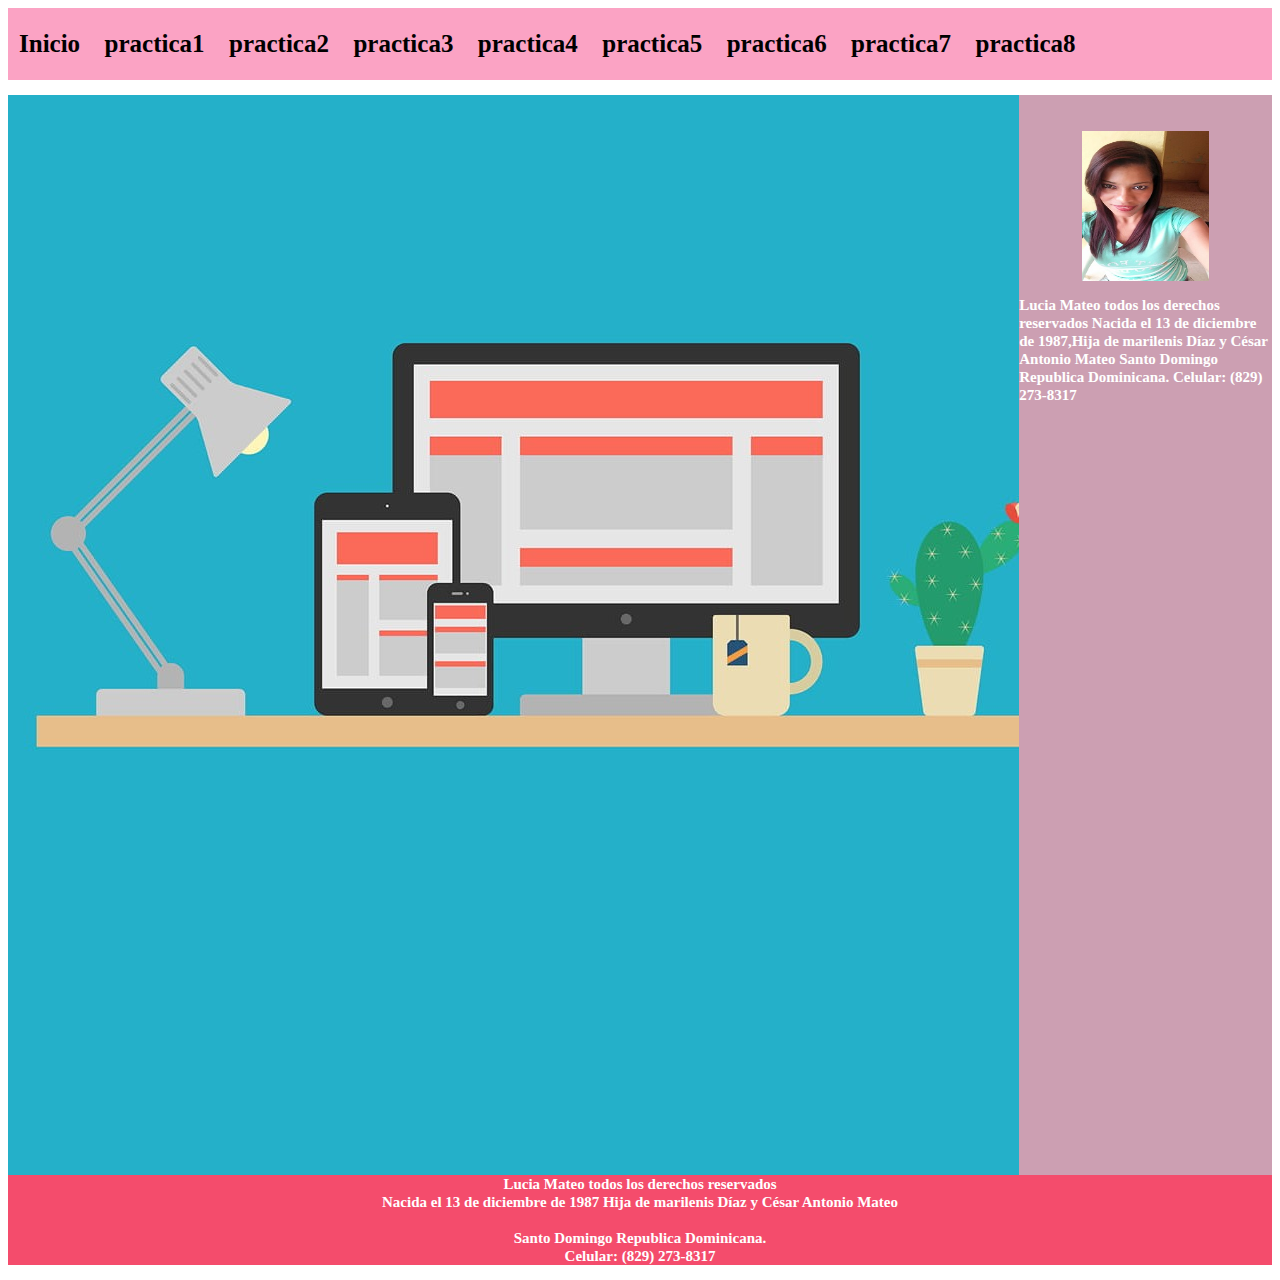
<file: index.html>
<!doctype html>
<html lang="es">

<head>
    <title>Proyecto Final</title>
    <meta charset="utf-8" />
    <script src="https://ajax.googleapis.com/ajax/libs/jquery/3.3.1/jquery.min.js"></script>
    <style>

 html {
    font-family: "helvetica neue", sans-serif;
    background-color: white
}
       
a:hover {
    background-color: #FFFFFF;
}

.center {
  display: block;
  margin-left: auto;
  margin-right: auto;
  width: 50%;
}
        
.nav {
    border-bottom: 1px solid #EAEAEB;
    text-align: left;
    height: 70px;
    line-height: 70px;
    background-color: #fba3c4;
    border: 1px solid #fba3c4;
}

.menu {
    margin: 0 30px 0 0;
}

.menu a {
    clear: left;
    text-decoration: none;
    color:black;
    margin: 0 10px;
    line-height: 70px;
    font-size: 25px;
    font-family:  "font-family: cursive";
    border: #295ba7 
}
        
a :hover {
  background-color: yellow;
}
        
span {
    color: #54D17A;
}
    
label {
    margin: 0 40px 0 0;
    font-size: 26px;
    line-height: 70px;
    display: none;
    width: 26px;
    float: left;
}

#toggle {
    display: none;
}

#footer{
    width: 100%;
    background-color: #f44c6c;
    padding-top: 0;
    margin: auto;
    text-align: center;
    text-decoration: none;
}   

article{ 
    height: 1080px;
    width:80%; 
    float: left;
    background-color: rgb(238, 238, 238);
    background-image: url("pxfuel.jpg");
}

aside{
    height: 1080px;
    width:20%; 
    background-color: #cc9fb2 ;
    float: right;
}

h1 {
    text-align: left;
    font-family: "font-family: cursive";
    color: black;
}

h2 {
    text-align: center;
    font-family: "font-family: cursive";
    color: black;
}

.letras{
    font-size: 25px;
    font-family: "font-family: cursive";
    color:  brown;
}

.letrafooter{
    font-size: 15px;
    font-family: "font-family: cursive";
    color:white;
    line-height: 1.2;
}
        
li a:hover {
    background-color: #111111;
}

@media only screen and (max-width:750px){

    /*aqui se pone el css para los moviles*/

    body{
        height: 100%;
    }
    #footer{
        background-color: #295ba7;
        padding-top: 0;
        margin: auto;
        text-align: center;
        text-decoration: none;
    }   
    
    .nav {
        background-color: rgb(238, 238, 238);    
        background-color: yellow;
    }

    article{ 
        height: 100%;
        width:100%; 
        float: left;
        background-color: rgb(238, 238, 238);  
        background-image: url("pxfuel.jpg");
    }
    
    aside{
        height:0px;
        width:0px; 
        background-color: white;
        float: right;
    }
    
    p{
        text-align: center;
        font-family: "font-family: cursive";
        font-size: 20px;
    }
    
    
    h1 {
        text-align: left;
        font-family: "font-family: cursive";
        color: black;
    }
    
    h2 {
        text-align: center;
        font-family: "font-family: cursive";
        color: black;
    }
    
    .letras{
        font-size: 10px;
        font-family: "font-family: cursive";
        color:  brown;
    }
    
    .letrafooter{
        font-size: 10px;
        font-family: "font-family: cursive";
        color:white;
        line-height: 1.2;
        text-decoration: none;
    }

    .fotoperfil{
        width:200px;
        height:200px;
    }

    label {
        display: block;
        cursor: pointer;
    }

    .menu {
        text-align: center;
        width: 100%;
        display: none;
    }

    .menu a {
        display: block;
        border-bottom: 1px solid #EAEAEB;
        margin: 0;
        background-color:#54D17A;
        position: relative;
        line-height: 70px;
        color:white;
        font-size: 25px;
    }

    #toggle:checked + .menu {
        display: block;
    }

    img {
        vertical-align: middle;
    }
    
    img {
        border: 0;
    }
    
    ul a:hover {
            background-color: #111111;
        }
}
    </style>
</head>

<body>
    <header>
        <div class="nav">
            <div class="menu">
                <a href="index.html" class="letras"><b>Inicio</a>
                <a href="practica1.html" class="letras"><b>practica1</a>
                <a href="practica2.html" class="letras"><b>practica2</a>
                <a href="practica3.html" class="letras"><b>practica3</a>
                <a href="practica4.html" class="letras"><b>practica4</a>
                <a href="practica5.html" class="letras"><b>practica5</a>
                <a href="indexlucia.html" class="letras"><b>practica6</a>
                <a href="practica7.html" class="letras"><b>practica7</a>
                <a href="https://ethnocentric-shower.000webhostapp.com/" class="letras"><b>practica8</a>
            </div>
        </div>
    </header>
    <article>
        <section>
           
        </section>
    </article>
    <aside><br><br>
        <img src="Lucia.jpg" class="center" alt="Lucia Mateo" width="100" height="150">
        <p class="letrafooter">
            Lucia Mateo todos los derechos reservados
            Nacida el 13 de diciembre de 1987,Hija de 
            marilenis Díaz y César Antonio Mateo 
            Santo Domingo Republica Dominicana.
            Celular: (829) 273-8317<br></p>
    </aside>
    <footer id="footer">
        <p class="letrafooter">Lucia Mateo todos los derechos reservados<br>
            Nacida el 13 de diciembre de 1987 Hija de marilenis Díaz y César Antonio Mateo<br>
            <br><b>Santo Domingo Republica Dominicana. </b>
            <br>Celular: (829) 273-8317
        </p>
    </footer>
</body>
</html>
</file>
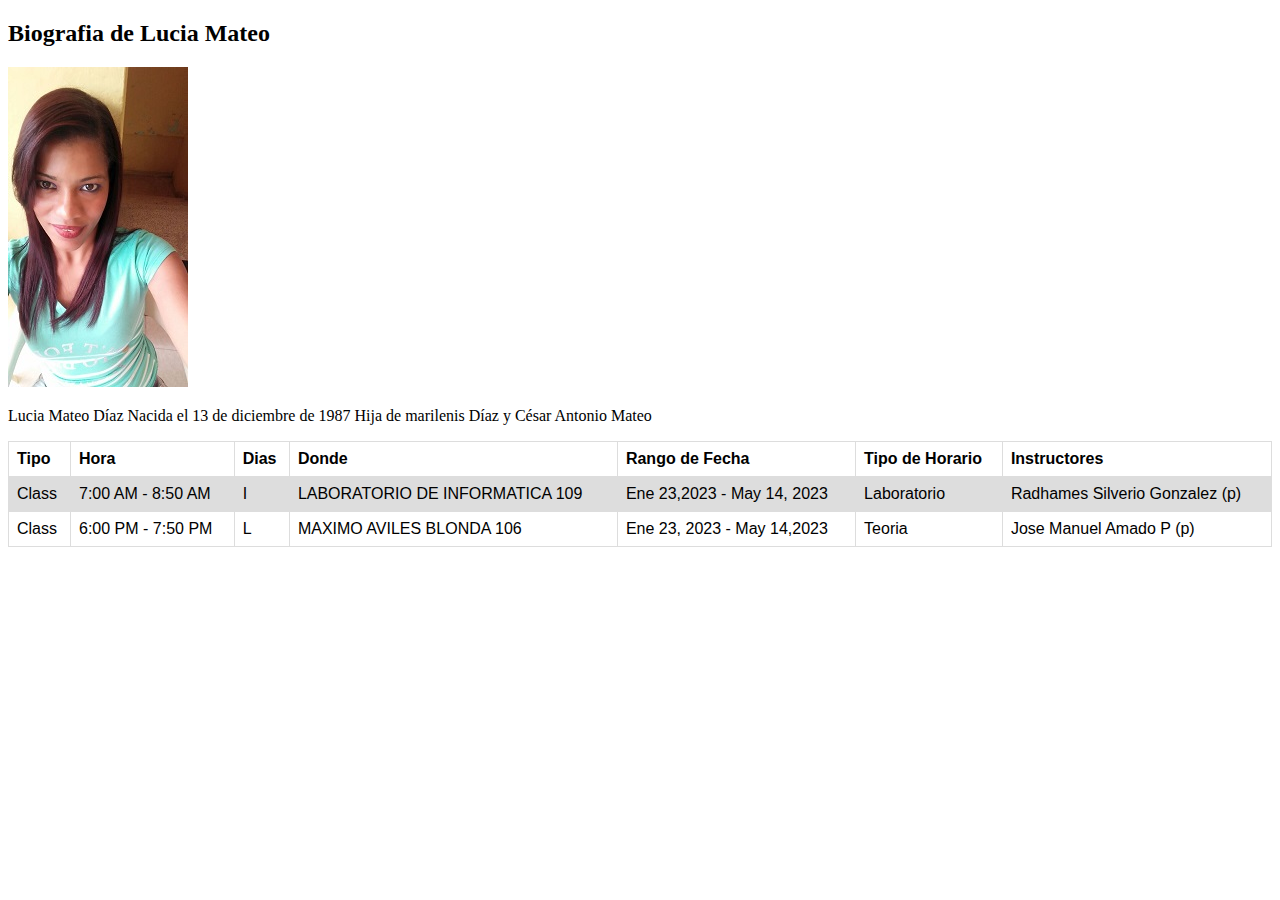
<file: bio.html>
<!DOCTYPE html>
<html>
<head>
<style>
table {
  font-family: arial, sans-serif;
  border-collapse: collapse;
  width: 100%;
}

td, th {
  border: 1px solid #dddddd;
  text-align: left;
  padding: 8px;
}

tr:nth-child(even) {
  background-color: #dddddd;
}
</style>
</head>
<body>

<h2>Biografia de Lucia Mateo</h2>
<img src="Lucia.jpg" alt="Lucia Mateo"> 

<p >
    Lucia Mateo Díaz
    Nacida el 13 de diciembre de 1987
    Hija de marilenis Díaz y César Antonio Mateo
</p>

<table>
  <tr>
    <th>Tipo</th>
    <th>Hora</th>
    <th>Dias</th>
    <th>Donde</th>
    <th>Rango de Fecha</th>
    <th>Tipo de Horario</th>
    <th>Instructores</th>
  </tr>
  <tr>
    <td>Class</td>
    <td>7:00 AM - 8:50 AM</td>
    <td> I </td>
    <td>LABORATORIO DE INFORMATICA 109</td>
    <td>Ene 23,2023 - May 14, 2023</td>
    <td>Laboratorio</td>
    <td>Radhames Silverio Gonzalez (p)</td>
  </tr>
  <tr>
    <td>Class</td>
    <td>6:00 PM - 7:50 PM</td>
    <td> L </td>
    <td>MAXIMO AVILES BLONDA 106</td>
    <td>Ene 23, 2023 - May 14,2023</td>
    <td>Teoria</td>
    <td>Jose Manuel Amado P (p)</td>
  </tr>
</table>

</body>
</html>
</file>
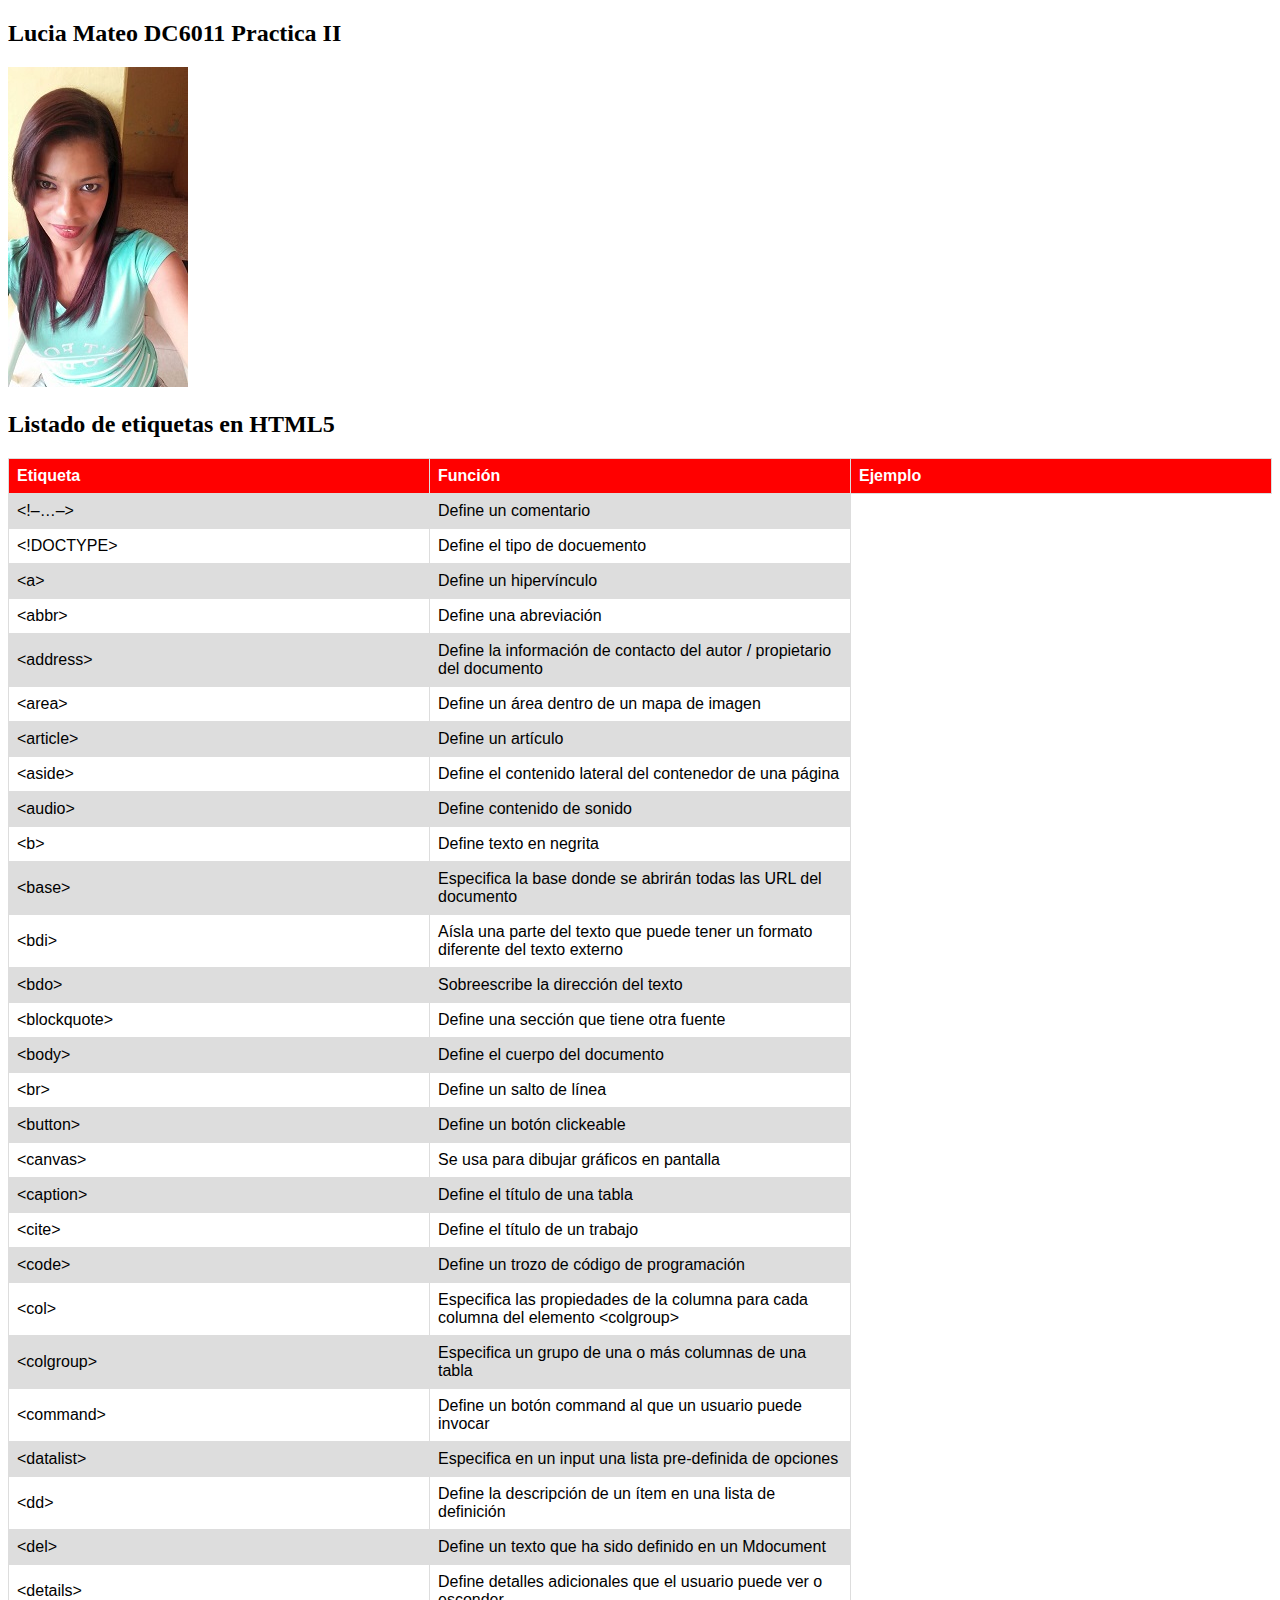
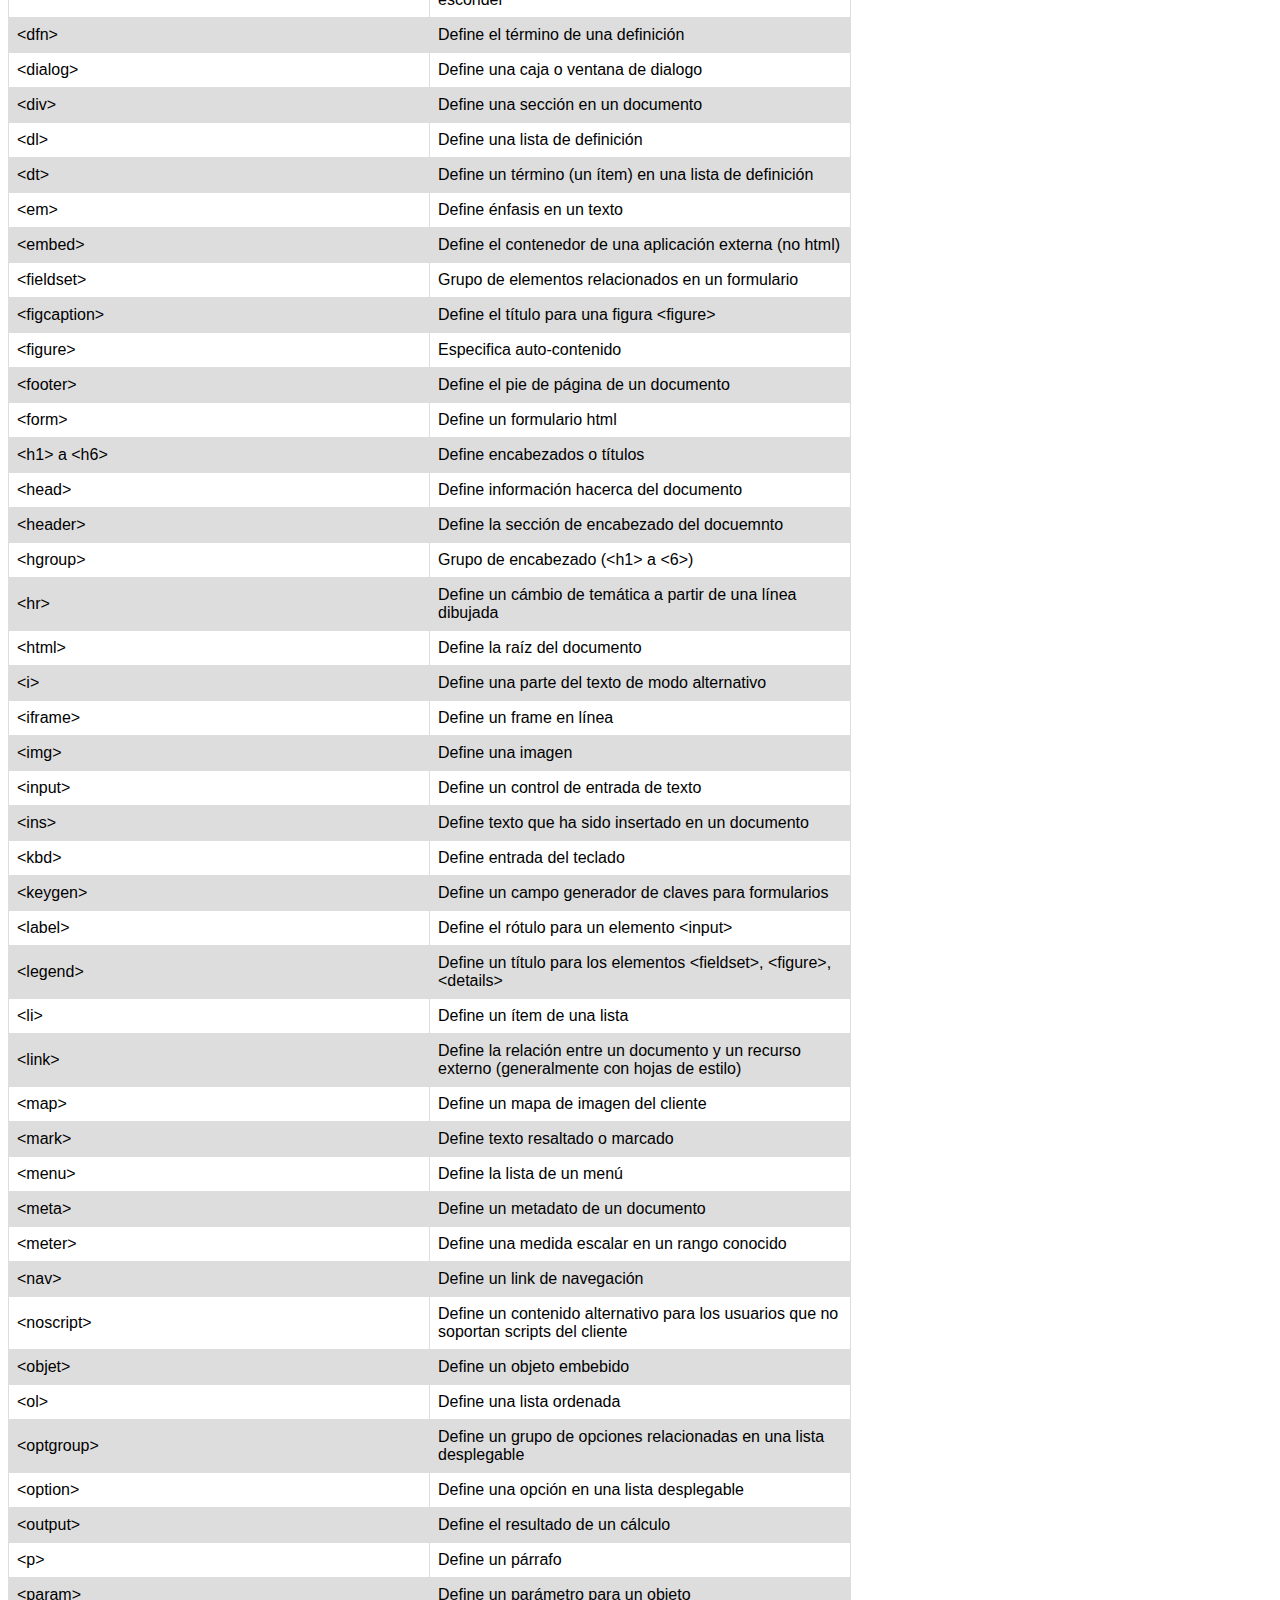
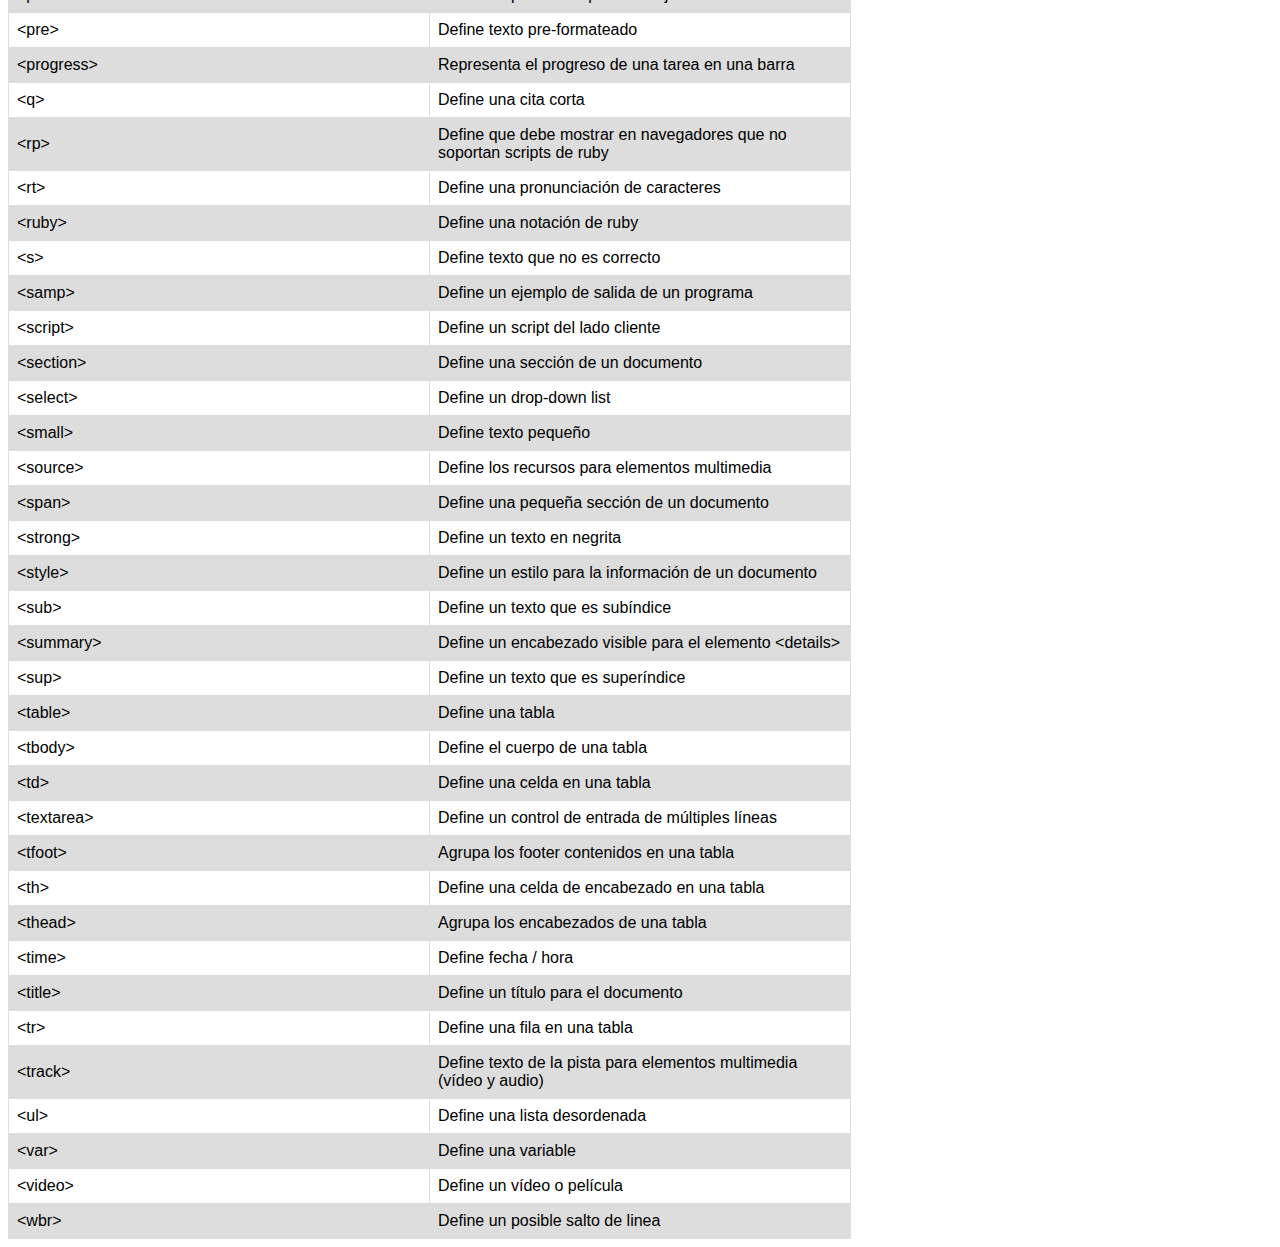
<file: Etiquetas HTML.html>
<!DOCTYPE html>
<html>
<head>

<style>
table {
  font-family: arial, sans-serif;
  border-collapse: collapse;
  width: 100%;
}

td, th {
  border: 1px solid #dddddd;
  text-align: left;
  padding: 8px;
}

tr:nth-child(even) {
  background-color: #dddddd;
}
</style>
</head>
<body>

<h2>Lucia Mateo DC6011 Practica II</h2>
<img src="Lucia.jpg" alt="Lucia Mateo"> 

<h2>Listado de etiquetas en HTML5</h2>
<table>
<tbody>
<tr style="background-color: red; color: #fff;">
<td width="283"><strong>Etiqueta</strong></td>
<td width="283"><strong>Función</strong></td>
<td width="283"><strong>Ejemplo</strong></td>
</tr>
<tr>
<td width="283">&lt;!&#8211;&#8230;&#8211;&gt;</td>
<td width="283">Define un comentario</td>
</tr>
<tr>
<td width="283">&lt;!DOCTYPE&gt;</td>
<td width="283">Define el tipo de docuemento</td>
</tr>
<tr>
<td width="283">&lt;a&gt;</td>
<td width="283">Define un hipervínculo</td>
</tr>
<tr>
<td width="283">&lt;abbr&gt;</td>
<td width="283">Define una abreviación</td>
</tr>
<tr>
<td width="283">&lt;address&gt;</td>
<td width="283">Define la información de contacto del autor / propietario del documento</td>
</tr>
<tr>
<td width="283">&lt;area&gt;</td>
<td width="283">Define un área dentro de un mapa de imagen</td>
</tr>
<tr>
<td width="283">&lt;article&gt;</td>
<td width="283">Define un artículo</td>
</tr>
<tr>
<td width="283">&lt;aside&gt;</td>
<td width="283">Define el contenido lateral del contenedor de una página</td>
</tr>
<tr>
<td width="283">&lt;audio&gt;</td>
<td width="283">Define contenido de sonido</td>
</tr>
<tr>
<td width="283">&lt;b&gt;</td>
<td width="283">Define texto en negrita</td>
</tr>
<tr>
<td width="283">&lt;base&gt;</td>
<td width="283">Especifica la base donde se abrirán todas las URL del documento</td>
</tr>
<tr>
<td width="283">&lt;bdi&gt;</td>
<td width="283">Aísla una parte del texto que puede tener un formato diferente del texto externo</td>
</tr>
<tr>
<td width="283">&lt;bdo&gt;</td>
<td width="283">Sobreescribe la dirección del texto</td>
</tr>
<tr>
<td width="283">&lt;blockquote&gt;</td>
<td width="283">Define una sección que tiene otra fuente</td>
</tr>
<tr>
<td width="283">&lt;body&gt;</td>
<td width="283">Define el cuerpo del documento</td>
</tr>
<tr>
<td width="283">&lt;br&gt;</td>
<td width="283">Define un salto de línea</td>
</tr>
<tr>
<td width="283">&lt;button&gt;</td>
<td width="283">Define un botón clickeable</td>
</tr>
<tr>
<td width="283">&lt;canvas&gt;</td>
<td width="283">Se usa para dibujar gráficos en pantalla</td>
</tr>
<tr>
<td width="283">&lt;caption&gt;</td>
<td width="283">Define el título de una tabla</td>
</tr>
<tr>
<td width="283">&lt;cite&gt;</td>
<td width="283">Define el título de un trabajo</td>
</tr>
<tr>
<td width="283">&lt;code&gt;</td>
<td width="283">Define un trozo de código de programación</td>
</tr>
<tr>
<td width="283">&lt;col&gt;</td>
<td width="283">Especifica las propiedades de la columna para cada columna del elemento &lt;colgroup&gt;</td>
</tr>
<tr>
<td width="283">&lt;colgroup&gt;</td>
<td width="283">Especifica un grupo de una o más columnas de una tabla</td>
</tr>
<tr>
<td width="283">&lt;command&gt;</td>
<td width="283">Define un botón command al que un usuario puede invocar</td>
</tr>
<tr>
<td width="283">&lt;datalist&gt;</td>
<td width="283">Especifica en un input una lista pre-definida de opciones</td>
</tr>
<tr>
<td width="283">&lt;dd&gt;</td>
<td width="283">Define la descripción de un ítem en una lista de definición</td>
</tr>
<tr>
<td width="283">&lt;del&gt;</td>
<td width="283">Define un texto que ha sido definido en un Mdocument</td>
</tr>
<tr>
<td width="283">&lt;details&gt;</td>
<td width="283">Define detalles adicionales que el usuario puede ver o esconder</td>
</tr>
<tr>
<td width="283">&lt;dfn&gt;</td>
<td width="283">Define el término de una definición</td>
</tr>
<tr>
<td width="283">&lt;dialog&gt;</td>
<td width="283">Define una caja o ventana de dialogo</td>
</tr>
<tr>
<td width="283">&lt;div&gt;</td>
<td width="283">Define una sección en un documento</td>
</tr>
<tr>
<td width="283">&lt;dl&gt;</td>
<td width="283">Define una lista de definición</td>
</tr>
<tr>
<td width="283">&lt;dt&gt;</td>
<td width="283">Define un término (un ítem) en una lista de definición</td>
</tr>
<tr>
<td width="283">&lt;em&gt;</td>
<td width="283">Define énfasis en un texto</td>
</tr>
<tr>
<td width="283">&lt;embed&gt;</td>
<td width="283">Define el contenedor de una aplicación externa (no html)</td>
</tr>
<tr>
<td width="283">&lt;fieldset&gt;</td>
<td width="283">Grupo de elementos relacionados en un formulario</td>
</tr>
<tr>
<td width="283">&lt;figcaption&gt;</td>
<td width="283">Define el título para una figura &lt;figure&gt;</td>
</tr>
<tr>
<td width="283">&lt;figure&gt;</td>
<td width="283">Especifica auto-contenido</td>
</tr>
<tr>
<td width="283">&lt;footer&gt;</td>
<td width="283">Define el pie de página de un documento</td>
</tr>
<tr>
<td width="283">&lt;form&gt;</td>
<td width="283">Define un formulario html</td>
</tr>
<tr>
<td width="283">&lt;h1&gt; a &lt;h6&gt;</td>
<td width="283">Define encabezados o títulos</td>
</tr>
<tr>
<td width="283">&lt;head&gt;</td>
<td width="283">Define información hacerca del documento</td>
</tr>
<tr>
<td width="283">&lt;header&gt;</td>
<td width="283">Define la sección de encabezado del docuemnto</td>
</tr>
<tr>
<td width="283">&lt;hgroup&gt;</td>
<td width="283">Grupo de encabezado (&lt;h1&gt; a &lt;6&gt;)</td>
</tr>
<tr>
<td width="283">&lt;hr&gt;</td>
<td width="283">Define un cámbio de temática a partir de una línea dibujada</td>
</tr>
<tr>
<td width="283">&lt;html&gt;</td>
<td width="283">Define la raíz del documento</td>
</tr>
<tr>
<td width="283">&lt;i&gt;</td>
<td width="283">Define una parte del texto de modo alternativo</td>
</tr>
<tr>
<td width="283">&lt;iframe&gt;</td>
<td width="283">Define un frame en línea</td>
</tr>
<tr>
<td width="283">&lt;img&gt;</td>
<td width="283">Define una imagen</td>
</tr>
<tr>
<td width="283">&lt;input&gt;</td>
<td width="283">Define un control de entrada de texto</td>
</tr>
<tr>
<td width="283">&lt;ins&gt;</td>
<td width="283">Define texto que ha sido insertado en un documento</td>
</tr>
<tr>
<td width="283">&lt;kbd&gt;</td>
<td width="283">Define entrada del teclado</td>
</tr>
<tr>
<td width="283">&lt;keygen&gt;</td>
<td width="283">Define un campo generador de claves para formularios</td>
</tr>
<tr>
<td width="283">&lt;label&gt;</td>
<td width="283">Define el rótulo para un elemento &lt;input&gt;</td>
</tr>
<tr>
<td width="283">&lt;legend&gt;</td>
<td width="283">Define un título para los elementos &lt;fieldset&gt;, &lt;figure&gt;, &lt;details&gt;</td>
</tr>
<tr>
<td width="283">&lt;li&gt;</td>
<td width="283">Define un ítem de una lista</td>
</tr>
<tr>
<td width="283">&lt;link&gt;</td>
<td width="283">Define la relación entre un documento y un recurso externo (generalmente con hojas de estilo)</td>
</tr>
<tr>
<td width="283">&lt;map&gt;</td>
<td width="283">Define un mapa de imagen del cliente</td>
</tr>
<tr>
<td width="283">&lt;mark&gt;</td>
<td width="283">Define texto resaltado o marcado</td>
</tr>
<tr>
<td width="283">&lt;menu&gt;</td>
<td width="283">Define la lista de un menú</td>
</tr>
<tr>
<td width="283">&lt;meta&gt;</td>
<td width="283">Define un metadato de un documento</td>
</tr>
<tr>
<td width="283">&lt;meter&gt;</td>
<td width="283">Define una medida escalar en un rango conocido</td>
</tr>
<tr>
<td width="283">&lt;nav&gt;</td>
<td width="283">Define un link de navegación</td>
</tr>
<tr>
<td width="283">&lt;noscript&gt;</td>
<td width="283">Define un contenido alternativo para los usuarios que no soportan scripts del cliente</td>
</tr>
<tr>
<td width="283">&lt;objet&gt;</td>
<td width="283">Define un objeto embebido</td>
</tr>
<tr>
<td width="283">&lt;ol&gt;</td>
<td width="283">Define una lista ordenada</td>
</tr>
<tr>
<td width="283">&lt;optgroup&gt;</td>
<td width="283">Define un grupo de opciones relacionadas en una lista desplegable</td>
</tr>
<tr>
<td width="283">&lt;option&gt;</td>
<td width="283">Define una opción en una lista desplegable</td>
</tr>
<tr>
<td width="283">&lt;output&gt;</td>
<td width="283">Define el resultado de un cálculo</td>
</tr>
<tr>
<td width="283">&lt;p&gt;</td>
<td width="283">Define un párrafo</td>
</tr>
<tr>
<td width="283">&lt;param&gt;</td>
<td width="283">Define un parámetro para un objeto</td>
</tr>
<tr>
<td width="283">&lt;pre&gt;</td>
<td width="283">Define texto pre-formateado</td>
</tr>
<tr>
<td width="283">&lt;progress&gt;</td>
<td width="283">Representa el progreso de una tarea en una barra</td>
</tr>
<tr>
<td width="283">&lt;q&gt;</td>
<td width="283">Define una cita corta</td>
</tr>
<tr>
<td width="283">&lt;rp&gt;</td>
<td width="283">Define que debe mostrar en navegadores que no soportan scripts de ruby</td>
</tr>
<tr>
<td width="283">&lt;rt&gt;</td>
<td width="283">Define una pronunciación de caracteres</td>
</tr>
<tr>
<td width="283">&lt;ruby&gt;</td>
<td width="283">Define una notación de ruby</td>
</tr>
<tr>
<td width="283">&lt;s&gt;</td>
<td width="283">Define texto que no es correcto</td>
</tr>
<tr>
<td width="283">&lt;samp&gt;</td>
<td width="283">Define un ejemplo de salida de un programa</td>
</tr>
<tr>
<td width="283">&lt;script&gt;</td>
<td width="283">Define un script del lado cliente</td>
</tr>
<tr>
<td width="283">&lt;section&gt;</td>
<td width="283">Define una sección de un documento</td>
</tr>
<tr>
<td width="283">&lt;select&gt;</td>
<td width="283">Define un drop-down list</td>
</tr>
<tr>
<td width="283">&lt;small&gt;</td>
<td width="283">Define texto pequeño</td>
</tr>
<tr>
<td width="283">&lt;source&gt;</td>
<td width="283">Define los recursos para elementos multimedia</td>
</tr>
<tr>
<td width="283">&lt;span&gt;</td>
<td width="283">Define una pequeña sección de un documento</td>
</tr>
<tr>
<td width="283">&lt;strong&gt;</td>
<td width="283">Define un texto en negrita</td>
</tr>
<tr>
<td width="283">&lt;style&gt;</td>
<td width="283">Define un estilo para la información de un documento</td>
</tr>
<tr>
<td width="283">&lt;sub&gt;</td>
<td width="283">Define un texto que es subíndice</td>
</tr>
<tr>
<td width="283">&lt;summary&gt;</td>
<td width="283">Define un encabezado visible para el elemento &lt;details&gt;</td>
</tr>
<tr>
<td width="283">&lt;sup&gt;</td>
<td width="283">Define un texto que es superíndice</td>
</tr>
<tr>
<td width="283">&lt;table&gt;</td>
<td width="283">Define una tabla</td>
</tr>
<tr>
<td width="283">&lt;tbody&gt;</td>
<td width="283">Define el cuerpo de una tabla</td>
</tr>
<tr>
<td width="283">&lt;td&gt;</td>
<td width="283">Define una celda en una tabla</td>
</tr>
<tr>
<td width="283">&lt;textarea&gt;</td>
<td width="283">Define un control de entrada de múltiples líneas</td>
</tr>
<tr>
<td width="283">&lt;tfoot&gt;</td>
<td width="283">Agrupa los footer contenidos en una tabla</td>
</tr>
<tr>
<td width="283">&lt;th&gt;</td>
<td width="283">Define una celda de encabezado en una tabla</td>
</tr>
<tr>
<td width="283">&lt;thead&gt;</td>
<td width="283">Agrupa los encabezados de una tabla</td>
</tr>
<tr>
<td width="283">&lt;time&gt;</td>
<td width="283">Define fecha / hora</td>
</tr>
<tr>
<td width="283">&lt;title&gt;</td>
<td width="283">Define un título para el documento</td>
</tr>
<tr>
<td width="283">&lt;tr&gt;</td>
<td width="283">Define una fila en una tabla</td>
</tr>
<tr>
<td width="283">&lt;track&gt;</td>
<td width="283">Define texto de la pista para elementos multimedia (vídeo y audio)</td>
</tr>
<tr>
<td width="283">&lt;ul&gt;</td>
<td width="283">Define una lista desordenada</td>
</tr>
<tr>
<td width="283">&lt;var&gt;</td>
<td width="283">Define una variable</td>
</tr>
<tr>
<td width="283">&lt;video&gt;</td>
<td width="283">Define un vídeo o película</td>
</tr>
<tr>
<td width="283">&lt;wbr&gt;</td>
<td width="283">Define un posible salto de linea</td>
</tr>
</tbody>
</table>

</body>
</html>
</file>
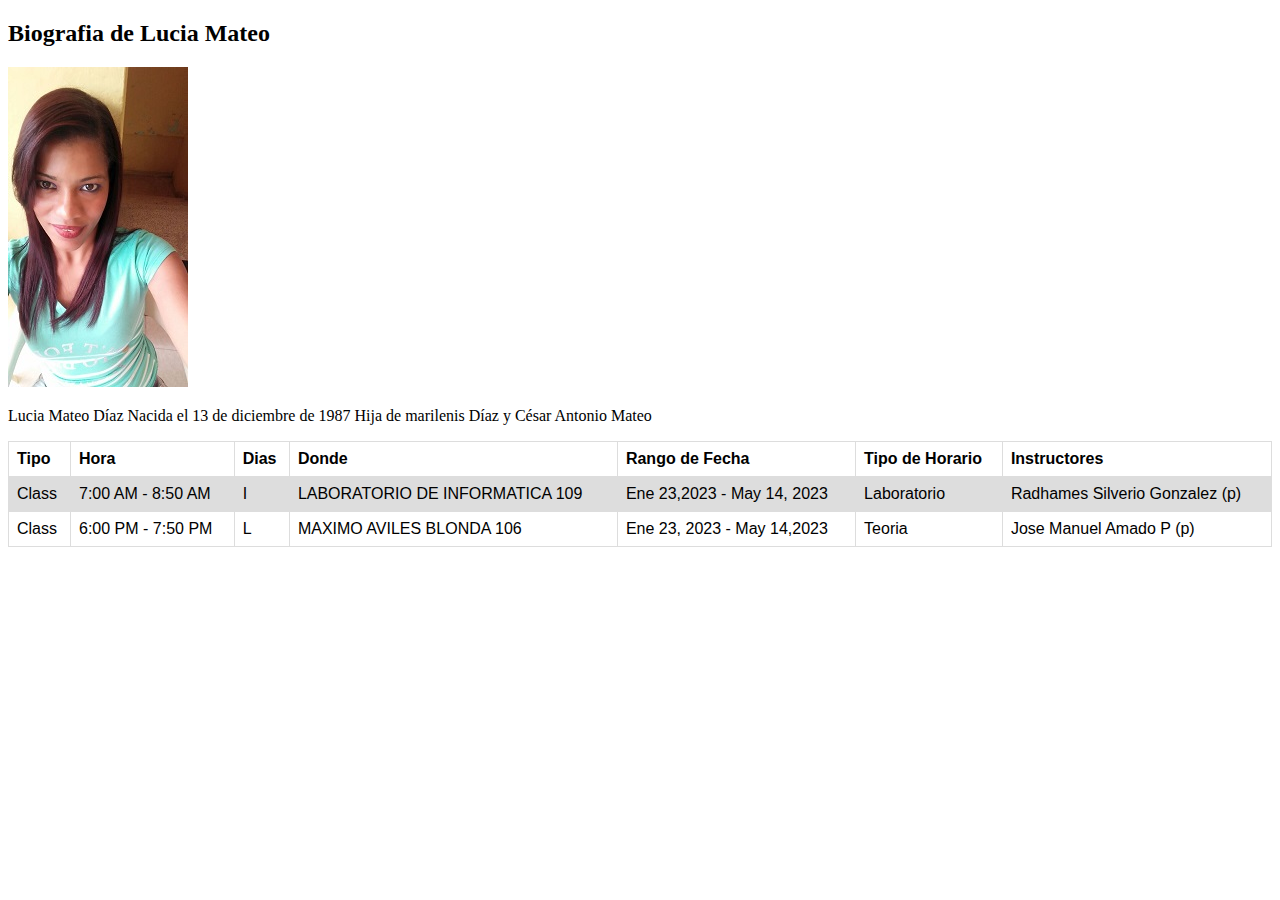
<file: practica1.html>
<!DOCTYPE html>
<html>

<head>
    <style>
        table {
            font-family: arial, sans-serif;
            border-collapse: collapse;
            width: 100%;
        }

        td,
        th {
            border: 1px solid #dddddd;
            text-align: left;
            padding: 8px;
        }

        tr:nth-child(even) {
            background-color: #dddddd;
        }
    </style>
</head>

<body>

    <h2>Biografia de Lucia Mateo</h2>
    <img src="Lucia.jpg" alt="Lucia Mateo">

    <p>
        Lucia Mateo Díaz
        Nacida el 13 de diciembre de 1987
        Hija de marilenis Díaz y César Antonio Mateo
    </p>

    <table>
        <tr>
            <th>Tipo</th>
            <th>Hora</th>
            <th>Dias</th>
            <th>Donde</th>
            <th>Rango de Fecha</th>
            <th>Tipo de Horario</th>
            <th>Instructores</th>
        </tr>
        <tr>
            <td>Class</td>
            <td>7:00 AM - 8:50 AM</td>
            <td> I </td>
            <td>LABORATORIO DE INFORMATICA 109</td>
            <td>Ene 23,2023 - May 14, 2023</td>
            <td>Laboratorio</td>
            <td>Radhames Silverio Gonzalez (p)</td>
        </tr>
        <tr>
            <td>Class</td>
            <td>6:00 PM - 7:50 PM</td>
            <td> L </td>
            <td>MAXIMO AVILES BLONDA 106</td>
            <td>Ene 23, 2023 - May 14,2023</td>
            <td>Teoria</td>
            <td>Jose Manuel Amado P (p)</td>
        </tr>
    </table>

</body>

</html>
</file>
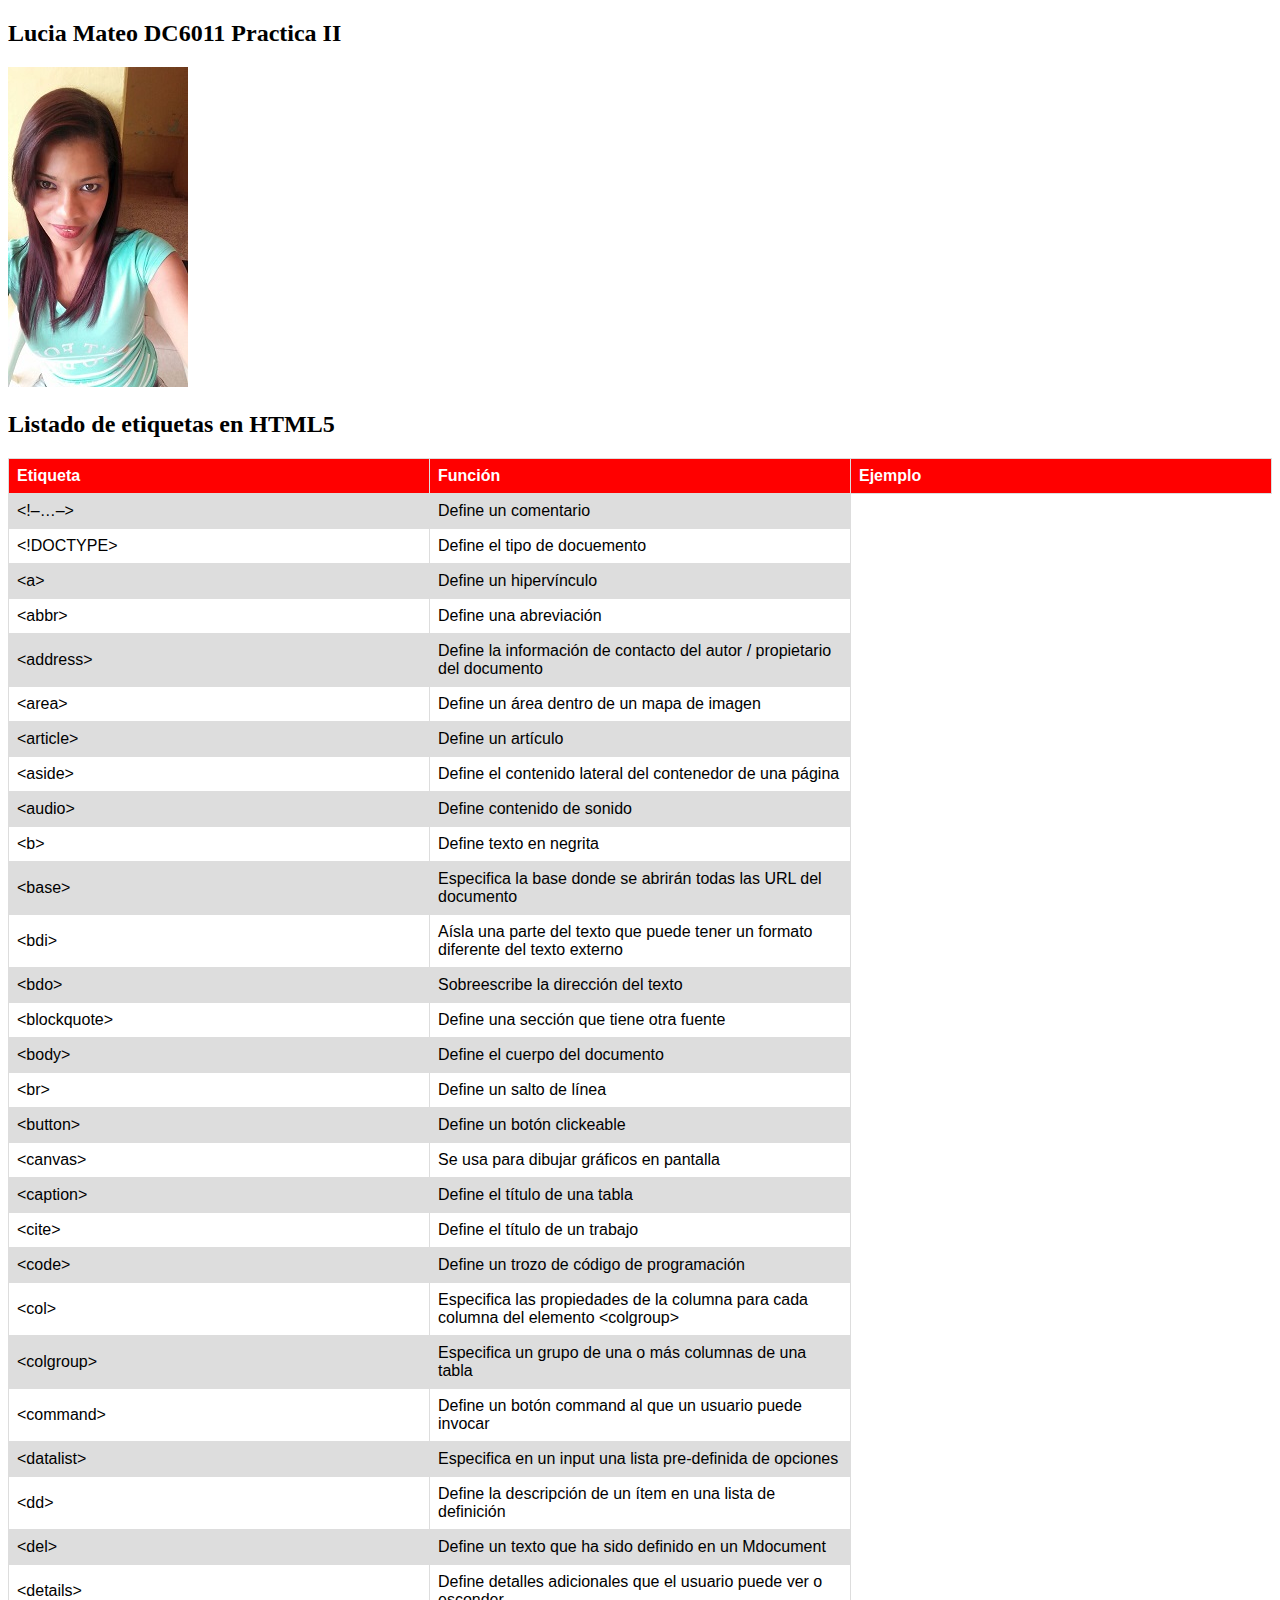
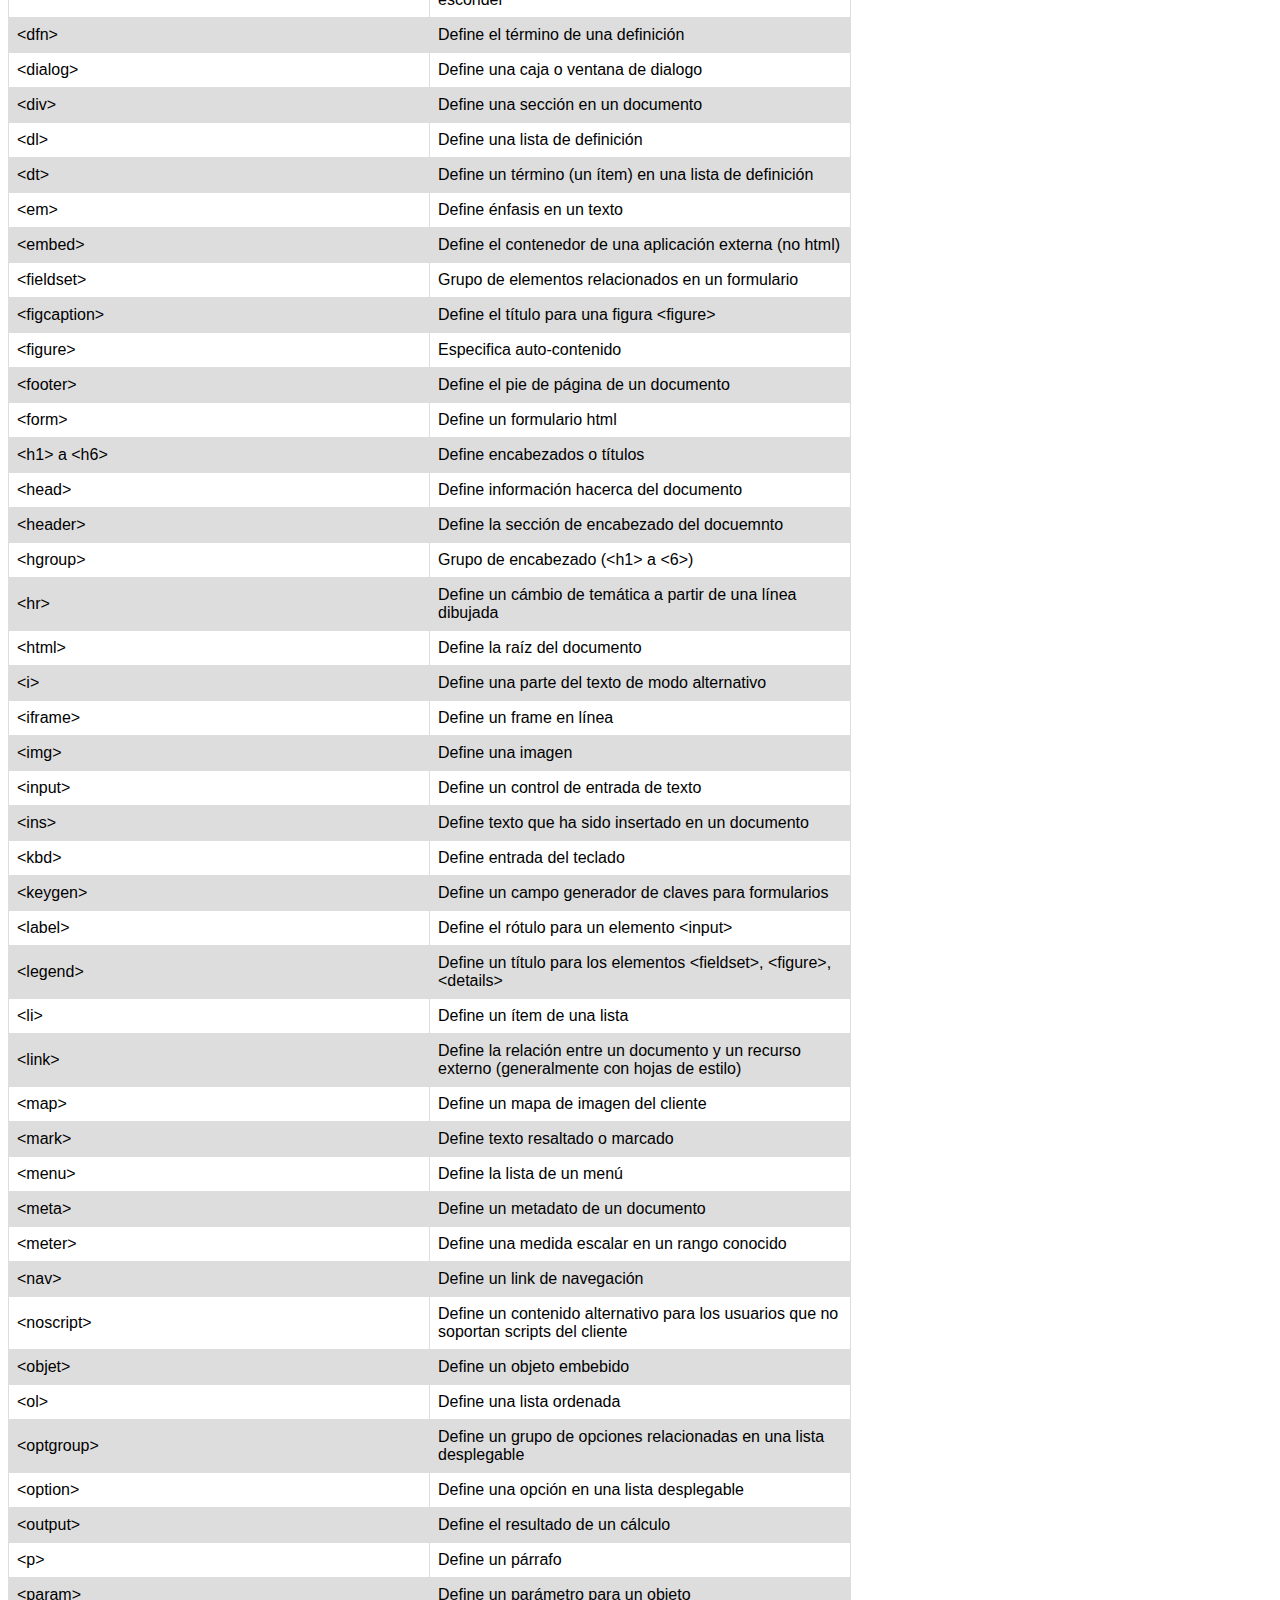
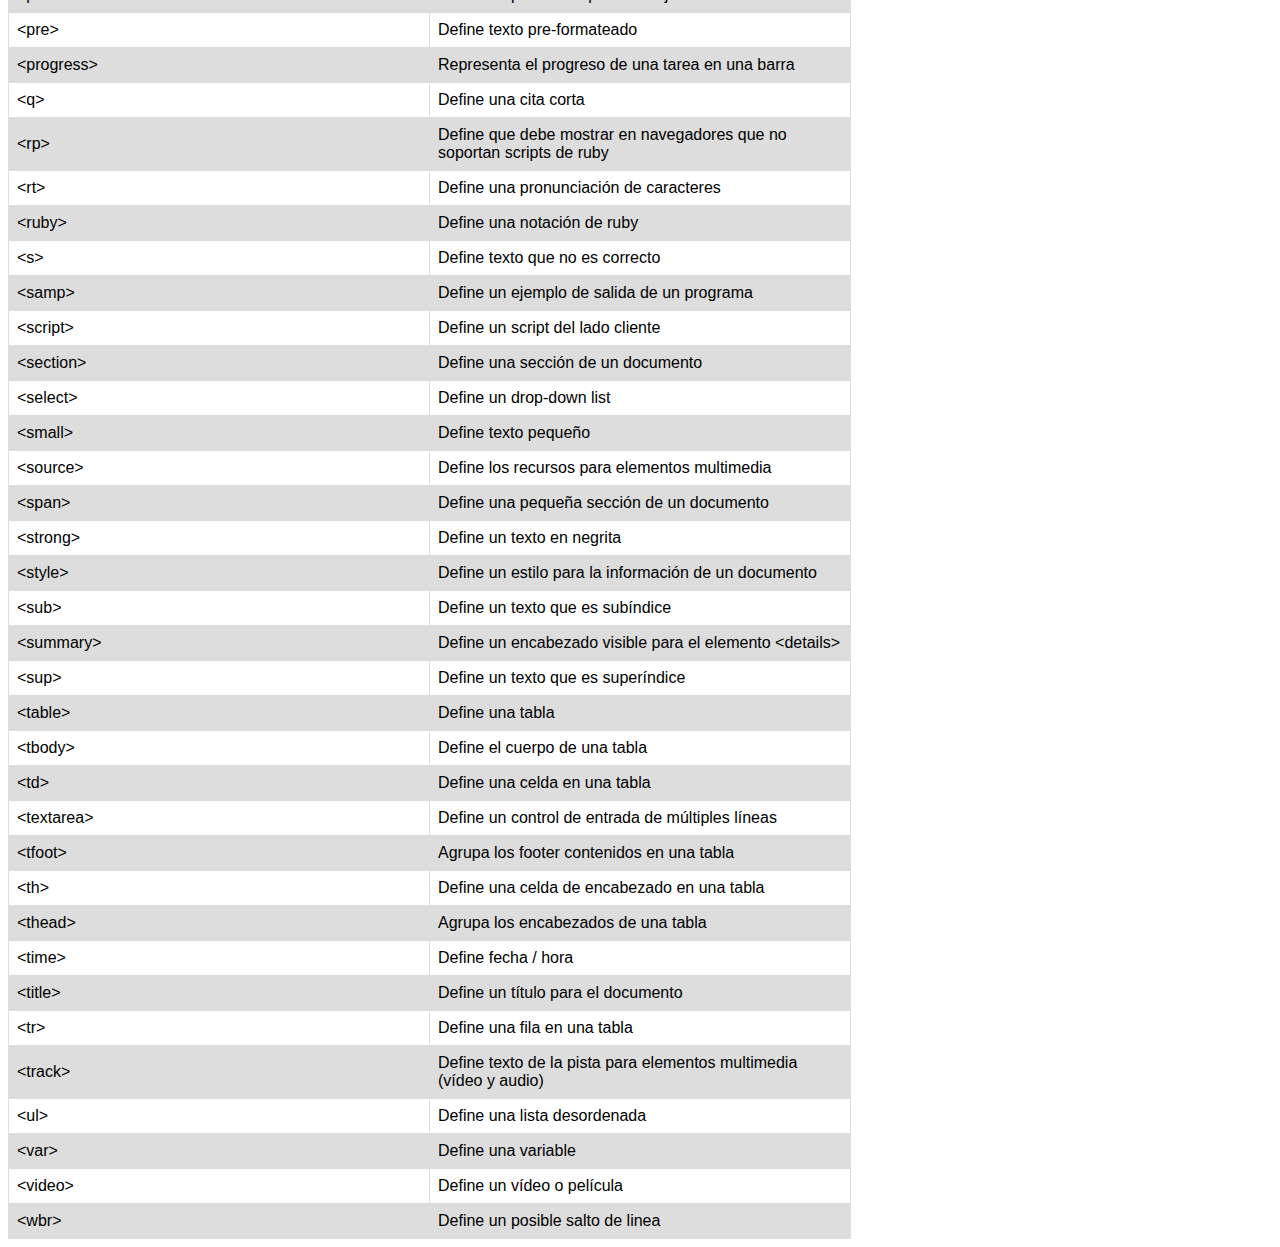
<file: practica2.html>
<!DOCTYPE html>
<html>

<head>

    <style>
        table {
            font-family: arial, sans-serif;
            border-collapse: collapse;
            width: 100%;
        }

        td,
        th {
            border: 1px solid #dddddd;
            text-align: left;
            padding: 8px;
        }

        tr:nth-child(even) {
            background-color: #dddddd;
        }
    </style>
</head>

<body>

    <h2>Lucia Mateo DC6011 Practica II</h2>
    <img src="Lucia.jpg" alt="Lucia Mateo">

    <h2>Listado de etiquetas en HTML5</h2>
    <table>
        <tbody>
            <tr style="background-color: red; color: #fff;">
                <td width="283"><strong>Etiqueta</strong></td>
                <td width="283"><strong>Función</strong></td>
                <td width="283"><strong>Ejemplo</strong></td>
            </tr>
            <tr>
                <td width="283">&lt;!&#8211;&#8230;&#8211;&gt;</td>
                <td width="283">Define un comentario</td>
            </tr>
            <tr>
                <td width="283">&lt;!DOCTYPE&gt;</td>
                <td width="283">Define el tipo de docuemento</td>
            </tr>
            <tr>
                <td width="283">&lt;a&gt;</td>
                <td width="283">Define un hipervínculo</td>
            </tr>
            <tr>
                <td width="283">&lt;abbr&gt;</td>
                <td width="283">Define una abreviación</td>
            </tr>
            <tr>
                <td width="283">&lt;address&gt;</td>
                <td width="283">Define la información de contacto del autor / propietario del documento</td>
            </tr>
            <tr>
                <td width="283">&lt;area&gt;</td>
                <td width="283">Define un área dentro de un mapa de imagen</td>
            </tr>
            <tr>
                <td width="283">&lt;article&gt;</td>
                <td width="283">Define un artículo</td>
            </tr>
            <tr>
                <td width="283">&lt;aside&gt;</td>
                <td width="283">Define el contenido lateral del contenedor de una página</td>
            </tr>
            <tr>
                <td width="283">&lt;audio&gt;</td>
                <td width="283">Define contenido de sonido</td>
            </tr>
            <tr>
                <td width="283">&lt;b&gt;</td>
                <td width="283">Define texto en negrita</td>
            </tr>
            <tr>
                <td width="283">&lt;base&gt;</td>
                <td width="283">Especifica la base donde se abrirán todas las URL del documento</td>
            </tr>
            <tr>
                <td width="283">&lt;bdi&gt;</td>
                <td width="283">Aísla una parte del texto que puede tener un formato diferente del texto externo</td>
            </tr>
            <tr>
                <td width="283">&lt;bdo&gt;</td>
                <td width="283">Sobreescribe la dirección del texto</td>
            </tr>
            <tr>
                <td width="283">&lt;blockquote&gt;</td>
                <td width="283">Define una sección que tiene otra fuente</td>
            </tr>
            <tr>
                <td width="283">&lt;body&gt;</td>
                <td width="283">Define el cuerpo del documento</td>
            </tr>
            <tr>
                <td width="283">&lt;br&gt;</td>
                <td width="283">Define un salto de línea</td>
            </tr>
            <tr>
                <td width="283">&lt;button&gt;</td>
                <td width="283">Define un botón clickeable</td>
            </tr>
            <tr>
                <td width="283">&lt;canvas&gt;</td>
                <td width="283">Se usa para dibujar gráficos en pantalla</td>
            </tr>
            <tr>
                <td width="283">&lt;caption&gt;</td>
                <td width="283">Define el título de una tabla</td>
            </tr>
            <tr>
                <td width="283">&lt;cite&gt;</td>
                <td width="283">Define el título de un trabajo</td>
            </tr>
            <tr>
                <td width="283">&lt;code&gt;</td>
                <td width="283">Define un trozo de código de programación</td>
            </tr>
            <tr>
                <td width="283">&lt;col&gt;</td>
                <td width="283">Especifica las propiedades de la columna para cada columna del elemento &lt;colgroup&gt;
                </td>
            </tr>
            <tr>
                <td width="283">&lt;colgroup&gt;</td>
                <td width="283">Especifica un grupo de una o más columnas de una tabla</td>
            </tr>
            <tr>
                <td width="283">&lt;command&gt;</td>
                <td width="283">Define un botón command al que un usuario puede invocar</td>
            </tr>
            <tr>
                <td width="283">&lt;datalist&gt;</td>
                <td width="283">Especifica en un input una lista pre-definida de opciones</td>
            </tr>
            <tr>
                <td width="283">&lt;dd&gt;</td>
                <td width="283">Define la descripción de un ítem en una lista de definición</td>
            </tr>
            <tr>
                <td width="283">&lt;del&gt;</td>
                <td width="283">Define un texto que ha sido definido en un Mdocument</td>
            </tr>
            <tr>
                <td width="283">&lt;details&gt;</td>
                <td width="283">Define detalles adicionales que el usuario puede ver o esconder</td>
            </tr>
            <tr>
                <td width="283">&lt;dfn&gt;</td>
                <td width="283">Define el término de una definición</td>
            </tr>
            <tr>
                <td width="283">&lt;dialog&gt;</td>
                <td width="283">Define una caja o ventana de dialogo</td>
            </tr>
            <tr>
                <td width="283">&lt;div&gt;</td>
                <td width="283">Define una sección en un documento</td>
            </tr>
            <tr>
                <td width="283">&lt;dl&gt;</td>
                <td width="283">Define una lista de definición</td>
            </tr>
            <tr>
                <td width="283">&lt;dt&gt;</td>
                <td width="283">Define un término (un ítem) en una lista de definición</td>
            </tr>
            <tr>
                <td width="283">&lt;em&gt;</td>
                <td width="283">Define énfasis en un texto</td>
            </tr>
            <tr>
                <td width="283">&lt;embed&gt;</td>
                <td width="283">Define el contenedor de una aplicación externa (no html)</td>
            </tr>
            <tr>
                <td width="283">&lt;fieldset&gt;</td>
                <td width="283">Grupo de elementos relacionados en un formulario</td>
            </tr>
            <tr>
                <td width="283">&lt;figcaption&gt;</td>
                <td width="283">Define el título para una figura &lt;figure&gt;</td>
            </tr>
            <tr>
                <td width="283">&lt;figure&gt;</td>
                <td width="283">Especifica auto-contenido</td>
            </tr>
            <tr>
                <td width="283">&lt;footer&gt;</td>
                <td width="283">Define el pie de página de un documento</td>
            </tr>
            <tr>
                <td width="283">&lt;form&gt;</td>
                <td width="283">Define un formulario html</td>
            </tr>
            <tr>
                <td width="283">&lt;h1&gt; a &lt;h6&gt;</td>
                <td width="283">Define encabezados o títulos</td>
            </tr>
            <tr>
                <td width="283">&lt;head&gt;</td>
                <td width="283">Define información hacerca del documento</td>
            </tr>
            <tr>
                <td width="283">&lt;header&gt;</td>
                <td width="283">Define la sección de encabezado del docuemnto</td>
            </tr>
            <tr>
                <td width="283">&lt;hgroup&gt;</td>
                <td width="283">Grupo de encabezado (&lt;h1&gt; a &lt;6&gt;)</td>
            </tr>
            <tr>
                <td width="283">&lt;hr&gt;</td>
                <td width="283">Define un cámbio de temática a partir de una línea dibujada</td>
            </tr>
            <tr>
                <td width="283">&lt;html&gt;</td>
                <td width="283">Define la raíz del documento</td>
            </tr>
            <tr>
                <td width="283">&lt;i&gt;</td>
                <td width="283">Define una parte del texto de modo alternativo</td>
            </tr>
            <tr>
                <td width="283">&lt;iframe&gt;</td>
                <td width="283">Define un frame en línea</td>
            </tr>
            <tr>
                <td width="283">&lt;img&gt;</td>
                <td width="283">Define una imagen</td>
            </tr>
            <tr>
                <td width="283">&lt;input&gt;</td>
                <td width="283">Define un control de entrada de texto</td>
            </tr>
            <tr>
                <td width="283">&lt;ins&gt;</td>
                <td width="283">Define texto que ha sido insertado en un documento</td>
            </tr>
            <tr>
                <td width="283">&lt;kbd&gt;</td>
                <td width="283">Define entrada del teclado</td>
            </tr>
            <tr>
                <td width="283">&lt;keygen&gt;</td>
                <td width="283">Define un campo generador de claves para formularios</td>
            </tr>
            <tr>
                <td width="283">&lt;label&gt;</td>
                <td width="283">Define el rótulo para un elemento &lt;input&gt;</td>
            </tr>
            <tr>
                <td width="283">&lt;legend&gt;</td>
                <td width="283">Define un título para los elementos &lt;fieldset&gt;, &lt;figure&gt;, &lt;details&gt;
                </td>
            </tr>
            <tr>
                <td width="283">&lt;li&gt;</td>
                <td width="283">Define un ítem de una lista</td>
            </tr>
            <tr>
                <td width="283">&lt;link&gt;</td>
                <td width="283">Define la relación entre un documento y un recurso externo (generalmente con hojas de
                    estilo)</td>
            </tr>
            <tr>
                <td width="283">&lt;map&gt;</td>
                <td width="283">Define un mapa de imagen del cliente</td>
            </tr>
            <tr>
                <td width="283">&lt;mark&gt;</td>
                <td width="283">Define texto resaltado o marcado</td>
            </tr>
            <tr>
                <td width="283">&lt;menu&gt;</td>
                <td width="283">Define la lista de un menú</td>
            </tr>
            <tr>
                <td width="283">&lt;meta&gt;</td>
                <td width="283">Define un metadato de un documento</td>
            </tr>
            <tr>
                <td width="283">&lt;meter&gt;</td>
                <td width="283">Define una medida escalar en un rango conocido</td>
            </tr>
            <tr>
                <td width="283">&lt;nav&gt;</td>
                <td width="283">Define un link de navegación</td>
            </tr>
            <tr>
                <td width="283">&lt;noscript&gt;</td>
                <td width="283">Define un contenido alternativo para los usuarios que no soportan scripts del cliente
                </td>
            </tr>
            <tr>
                <td width="283">&lt;objet&gt;</td>
                <td width="283">Define un objeto embebido</td>
            </tr>
            <tr>
                <td width="283">&lt;ol&gt;</td>
                <td width="283">Define una lista ordenada</td>
            </tr>
            <tr>
                <td width="283">&lt;optgroup&gt;</td>
                <td width="283">Define un grupo de opciones relacionadas en una lista desplegable</td>
            </tr>
            <tr>
                <td width="283">&lt;option&gt;</td>
                <td width="283">Define una opción en una lista desplegable</td>
            </tr>
            <tr>
                <td width="283">&lt;output&gt;</td>
                <td width="283">Define el resultado de un cálculo</td>
            </tr>
            <tr>
                <td width="283">&lt;p&gt;</td>
                <td width="283">Define un párrafo</td>
            </tr>
            <tr>
                <td width="283">&lt;param&gt;</td>
                <td width="283">Define un parámetro para un objeto</td>
            </tr>
            <tr>
                <td width="283">&lt;pre&gt;</td>
                <td width="283">Define texto pre-formateado</td>
            </tr>
            <tr>
                <td width="283">&lt;progress&gt;</td>
                <td width="283">Representa el progreso de una tarea en una barra</td>
            </tr>
            <tr>
                <td width="283">&lt;q&gt;</td>
                <td width="283">Define una cita corta</td>
            </tr>
            <tr>
                <td width="283">&lt;rp&gt;</td>
                <td width="283">Define que debe mostrar en navegadores que no soportan scripts de ruby</td>
            </tr>
            <tr>
                <td width="283">&lt;rt&gt;</td>
                <td width="283">Define una pronunciación de caracteres</td>
            </tr>
            <tr>
                <td width="283">&lt;ruby&gt;</td>
                <td width="283">Define una notación de ruby</td>
            </tr>
            <tr>
                <td width="283">&lt;s&gt;</td>
                <td width="283">Define texto que no es correcto</td>
            </tr>
            <tr>
                <td width="283">&lt;samp&gt;</td>
                <td width="283">Define un ejemplo de salida de un programa</td>
            </tr>
            <tr>
                <td width="283">&lt;script&gt;</td>
                <td width="283">Define un script del lado cliente</td>
            </tr>
            <tr>
                <td width="283">&lt;section&gt;</td>
                <td width="283">Define una sección de un documento</td>
            </tr>
            <tr>
                <td width="283">&lt;select&gt;</td>
                <td width="283">Define un drop-down list</td>
            </tr>
            <tr>
                <td width="283">&lt;small&gt;</td>
                <td width="283">Define texto pequeño</td>
            </tr>
            <tr>
                <td width="283">&lt;source&gt;</td>
                <td width="283">Define los recursos para elementos multimedia</td>
            </tr>
            <tr>
                <td width="283">&lt;span&gt;</td>
                <td width="283">Define una pequeña sección de un documento</td>
            </tr>
            <tr>
                <td width="283">&lt;strong&gt;</td>
                <td width="283">Define un texto en negrita</td>
            </tr>
            <tr>
                <td width="283">&lt;style&gt;</td>
                <td width="283">Define un estilo para la información de un documento</td>
            </tr>
            <tr>
                <td width="283">&lt;sub&gt;</td>
                <td width="283">Define un texto que es subíndice</td>
            </tr>
            <tr>
                <td width="283">&lt;summary&gt;</td>
                <td width="283">Define un encabezado visible para el elemento &lt;details&gt;</td>
            </tr>
            <tr>
                <td width="283">&lt;sup&gt;</td>
                <td width="283">Define un texto que es superíndice</td>
            </tr>
            <tr>
                <td width="283">&lt;table&gt;</td>
                <td width="283">Define una tabla</td>
            </tr>
            <tr>
                <td width="283">&lt;tbody&gt;</td>
                <td width="283">Define el cuerpo de una tabla</td>
            </tr>
            <tr>
                <td width="283">&lt;td&gt;</td>
                <td width="283">Define una celda en una tabla</td>
            </tr>
            <tr>
                <td width="283">&lt;textarea&gt;</td>
                <td width="283">Define un control de entrada de múltiples líneas</td>
            </tr>
            <tr>
                <td width="283">&lt;tfoot&gt;</td>
                <td width="283">Agrupa los footer contenidos en una tabla</td>
            </tr>
            <tr>
                <td width="283">&lt;th&gt;</td>
                <td width="283">Define una celda de encabezado en una tabla</td>
            </tr>
            <tr>
                <td width="283">&lt;thead&gt;</td>
                <td width="283">Agrupa los encabezados de una tabla</td>
            </tr>
            <tr>
                <td width="283">&lt;time&gt;</td>
                <td width="283">Define fecha / hora</td>
            </tr>
            <tr>
                <td width="283">&lt;title&gt;</td>
                <td width="283">Define un título para el documento</td>
            </tr>
            <tr>
                <td width="283">&lt;tr&gt;</td>
                <td width="283">Define una fila en una tabla</td>
            </tr>
            <tr>
                <td width="283">&lt;track&gt;</td>
                <td width="283">Define texto de la pista para elementos multimedia (vídeo y audio)</td>
            </tr>
            <tr>
                <td width="283">&lt;ul&gt;</td>
                <td width="283">Define una lista desordenada</td>
            </tr>
            <tr>
                <td width="283">&lt;var&gt;</td>
                <td width="283">Define una variable</td>
            </tr>
            <tr>
                <td width="283">&lt;video&gt;</td>
                <td width="283">Define un vídeo o película</td>
            </tr>
            <tr>
                <td width="283">&lt;wbr&gt;</td>
                <td width="283">Define un posible salto de linea</td>
            </tr>
        </tbody>
    </table>

</body>

</html>
</file>
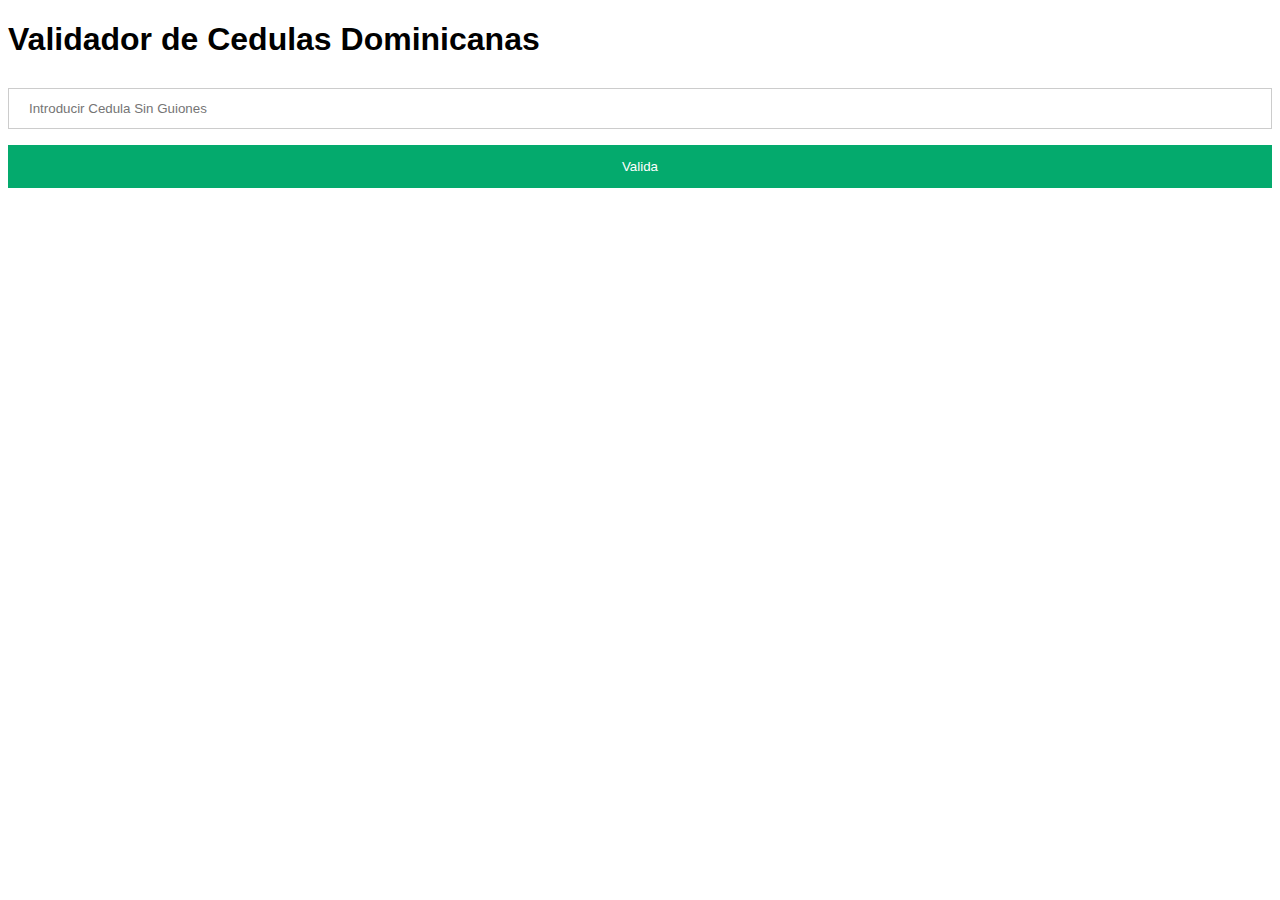
<file: practica4.html>
<!DOCTYPE html>
<html>

<head>

    <style>
        body {
            font-family: Arial, Helvetica, sans-serif;
        }

        form {
            border: 3px solid #f1f1f1;
        }

        input[type=text] {
            width: 100%;
            padding: 12px 20px;
            margin: 8px 0;
            display: inline-block;
            border: 1px solid #ccc;
            box-sizing: border-box;
        }

        button {
            background-color: #04AA6D;
            color: white;
            padding: 14px 20px;
            margin: 8px 0;
            border: none;
            cursor: pointer;
            width: 100%;
        }
    </style>

    <script>

        window.addEventListener("load", function () {
            cedula.addEventListener("keypress", soloNumeros, false);
        });

        //Solo permite introducir numeros.
        function soloNumeros(e) {
            var key = window.event ? e.which : e.keyCode;
            if (key < 48 || key > 57) {
                e.preventDefault();
            }
        }

        function valida(cedula) {

            cedula = document.getElementById('cedula').value;
            c = cedula.split('');
            v = [1, 2, 1, 2, 1, 2, 1, 2, 1, 2]
            var SUMA = 0;
            var ar;
            var up;
            var oc;
            for (i = 0; i < 10; i++) {
                up = c[i] * v[i];
                ab = up;
                if (ab >= 10) {
                    oc = ab.toString()
                        .split('')
                        .map(x => parseInt(x))
                        .reduce((x, y) => x + y);
                } else {
                    oc = ab;
                }
                SUMA = parseFloat(SUMA) + parseFloat(oc);
            }
            dp = SUMA;
            ac = dp.toString().split('')[0] + '0';
            ac = parseInt(ac);
            uj = (ac / 10) * 10;
            if (uj < dp) {
                dp = (uj + 10) - dp;
            }
            if (c[10] == dp) {

                document.getElementById('result').innerHTML = '<p> Cedula Correcta </p>';
            } else {

                document.getElementById('result').innerHTML = '<p> Cedula Incorrecta </p>';

            }
        }       
    </script>

</head>

<body>
    <h1>Validador de Cedulas Dominicanas</h1>
    <input type="text" name="cedula" id="cedula" placeholder="Introducir Cedula Sin Guiones" maxlength="11">
    <button onclick="valida()">Valida</button>
    <div id="result"></div>
</body>

</html>
</file>
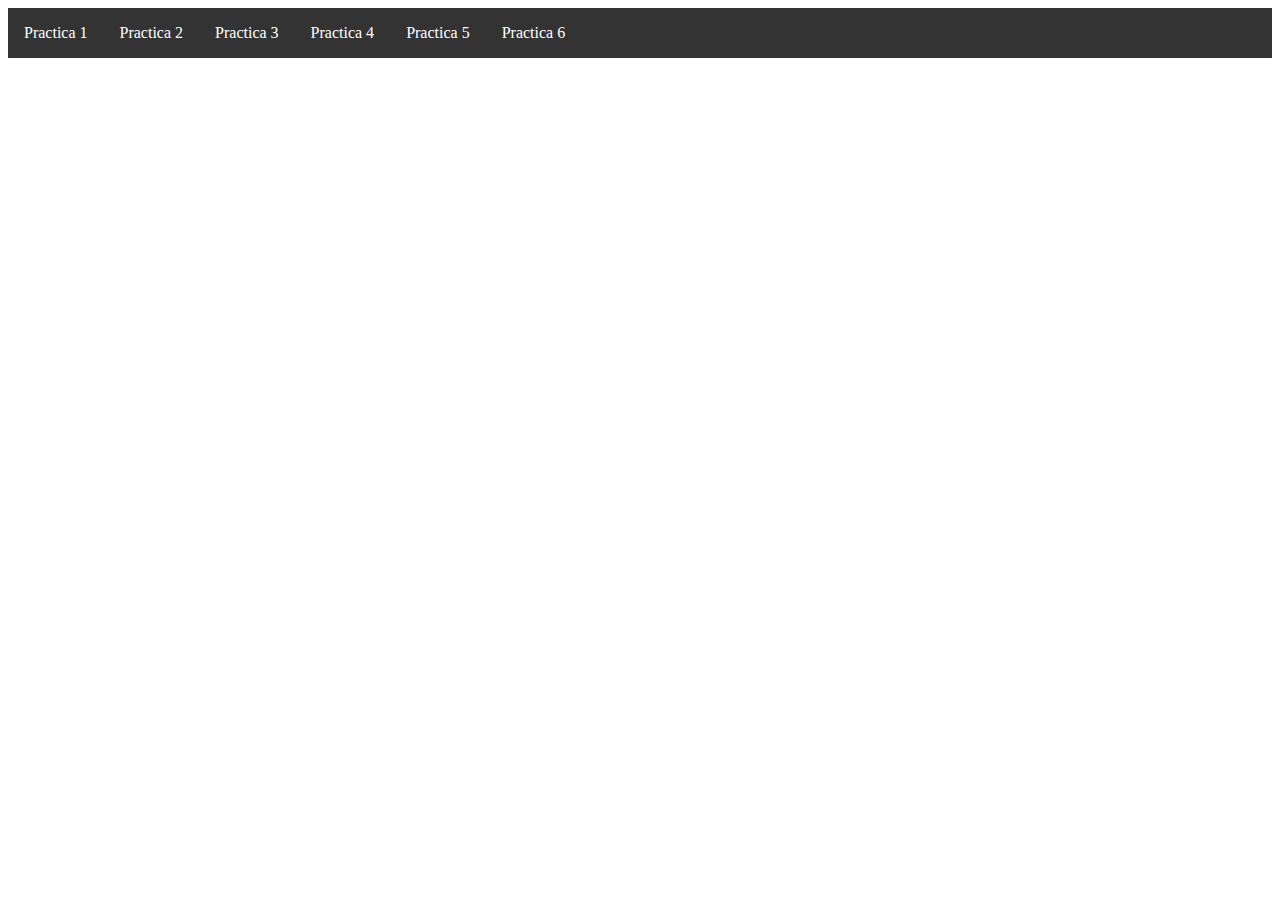
<file: practica7.html>
<!DOCTYPE html>
<html>

<head>
    <script src="https://ajax.googleapis.com/ajax/libs/jquery/3.6.4/jquery.min.js"></script>
    <style>
        ul {
            list-style-type: none;
            margin: 0;
            padding: 0;
            overflow: hidden;
            background-color: #333333;
        }

        li {
            float: left;
        }

        li a {
            display: block;
            color: white;
            text-align: center;
            padding: 16px;
            text-decoration: none;
        }

        li a:hover {
            background-color: #111111;
        }
    </style>
</head>

<body>
    <script>
        $(function () {

            var data = {
                menu: [{
                    name: 'Practica 1',
                    link: 'practica1.html',
                    sub: null
                }, {
                    name: 'Practica 2',
                    link: 'practica2.html',
                    sub: null
                }, {
                    name: 'Practica 3',
                    link: 'practica3.html',
                    sub: null
                }, {
                    name: 'Practica 4',
                    link: 'practica4.html',
                    sub: null
                }, {
                    name: 'Practica 5',
                    link: 'practica5.html',
                    sub: null
                }, {
                    name: 'Practica 6',
                    link: 'indexlucia.html',
                    sub: null
                }]
            };

            var getMenuItem = function (itemData) {
                var item = $("<li>")
                    .append(
                        $("<a>", {
                            href: '' + itemData.link,
                            html: itemData.name
                        }));
                if (itemData.sub) {
                    var subList = $("<ul>");
                    $.each(itemData.sub, function () {
                        subList.append(getMenuItem(this));
                    });
                    item.append(subList);
                }
                return item;
            };

            var $menu = $("#menu");
            $.each(data.menu, function () {
                $menu.append(
                    getMenuItem(this)
                );
            });
            $menu.menu();
        });
    </script>

    <ul id="menu"></ul>

</body>

</html>
</file>
